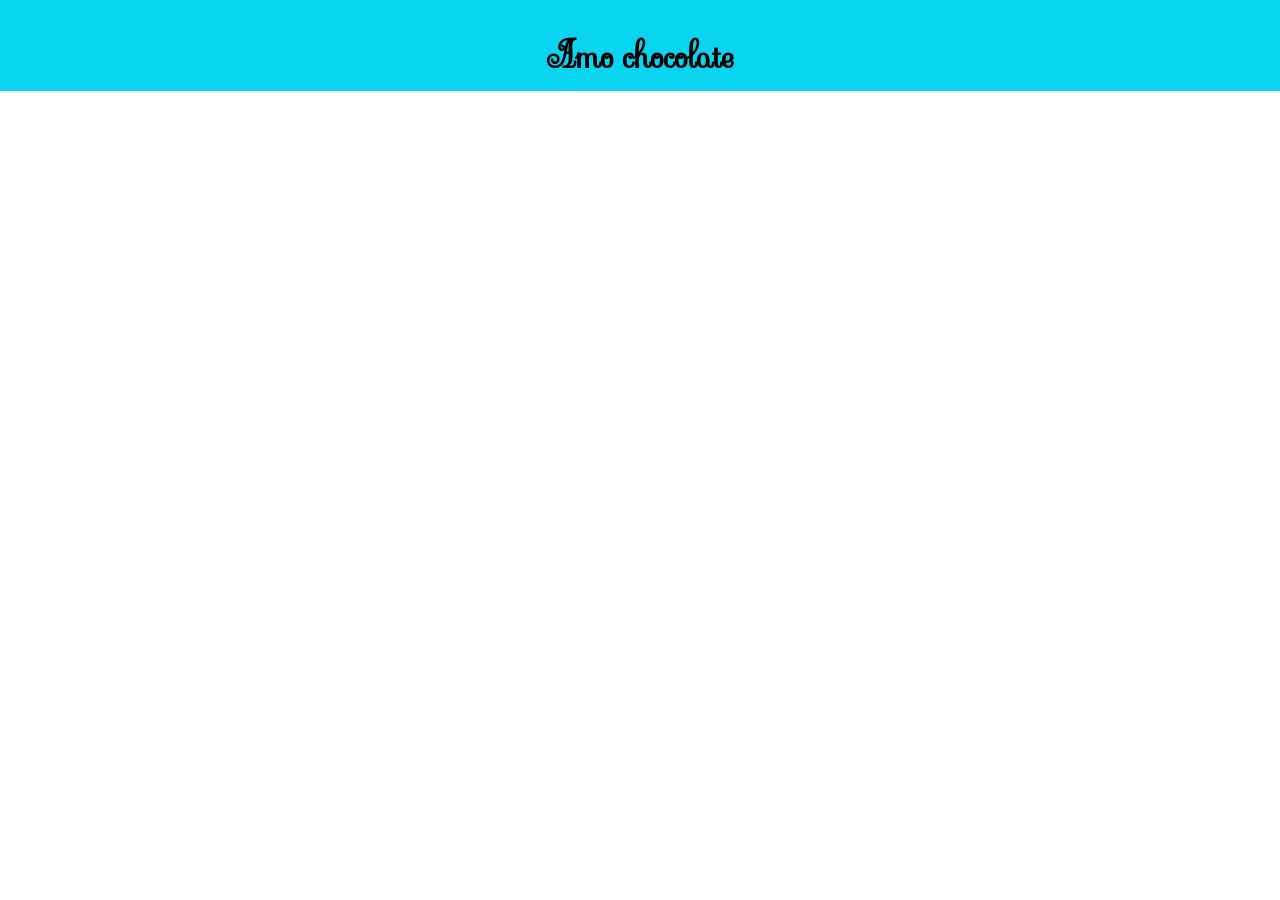
<file: index.html>
<!DOCTYPE html>
<html lang="pt-br">
<head>
    <meta charset="UTF-8">
    <meta name="viewport" content="width=device-width, initial-scale=1.0">
    <title>Amo chocalate </title>
    <link rel="stylesheet" href="style.css">
</head>
<body>
    <header>
        <h1> Amo chocolate </h1>
    </header>
    
</body>
</html>
</file>
<file: style.css>
@import url('https://fonts.googleapis.com/css2?family=Merriweather:ital,opsz,wght@0,18..144,300..900;1,18..144,300..900&family=Sevillana&display=swap');


* {
    margin: 0;
    padding: 0;
    border: 0;
    font-family: "Sevillana", cursive;
}



h1 {
    background:#0ad5f0;
    padding: 10px;
    text-align: center; 
    color:black
    font-family: "Merriweather", serif;
    font-size: 35px;
    font-weight: bolden;
}
</file>
